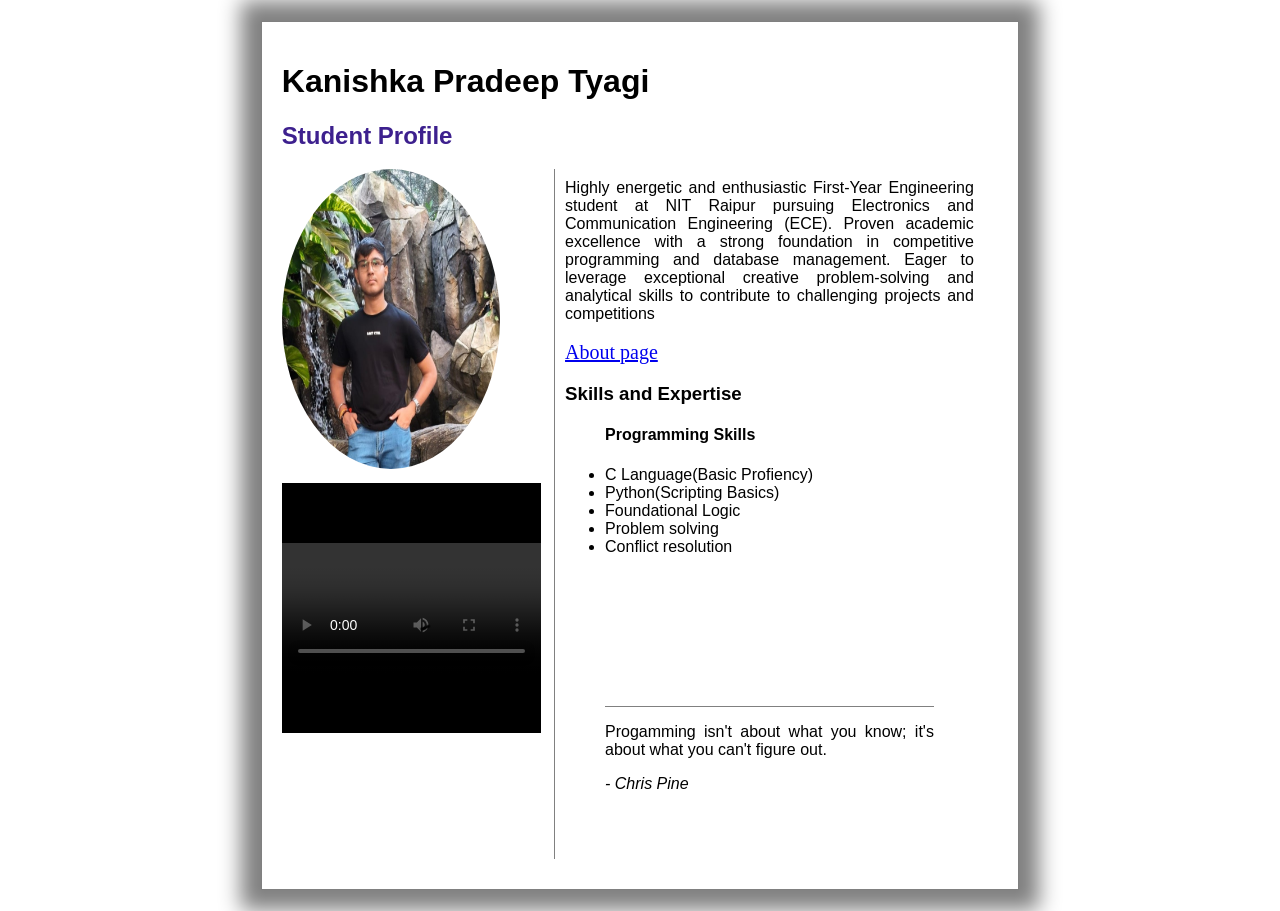
<file: Day 1/Code/index.html>
<!DOCTYPE html>
<html lang="en">

<head>
    <meta charset="UTF-8">
    <meta name="viewport" content="width=device-width, initial-scale=1.0">
    <title>Portfolio</title>
</head>

<body style=" font-family:Verdana, Geneva, Tahoma, sans-serif ; ">
    <div style="padding-left: 20%; padding-right: 20%; padding-top: 1%; padding-bottom: 1%; height: auto;">
        <div style=" padding: 20px; border: 0.5px solid grey; box-shadow: 0px 0px 20px 20px grey; height: auto;">
            <h1 style="font: size 60px;">Kanishka Pradeep Tyagi</h1>
            <h2 style="color:rgb(61, 32, 142) ;">Student Profile </h2>
            <div style="display: flex; height: fit-content; max-height: 700px;">
                <div style="width:38%;">
                    <img src="profile picture.jpeg" alt="profile picture"
                        style="width: 80%; height: 300px; border-radius: 50%;">
                        <br>
                        <iframe src="istockphoto-1278233867-640_adpp_is.mp4" frameborder="0" height="250" width="95%" style="margin-right: 10px; margin-top: 10px;"></iframe>
                </div>
                <div style="width: 60%; text-align: justify; height: 700px;">
                    <div style="align-items: center; height: 670px; padding: 10px; border-left: 0.5px solid grey;">
                        Highly energetic and enthusiastic First-Year Engineering student at NIT Raipur pursuing
                        Electronics
                        and Communication Engineering (ECE). Proven academic excellence with a strong foundation in
                        competitive
                        programming and database management. Eager to leverage exceptional creative problem-solving and
                        analytical skills to contribute to challenging projects and competitions

                        <br>
                        <br>
                        <a href="/about.html"
                            style="font-family:Georgia, 'Times New Roman', Times, serif; font-size: 20px;"> About
                            page</a>
                        <br>
                        <h3>Skills and Expertise</h3>
                        <ul>
                            <h4>Programming Skills</h4>
                            <li>C Language(Basic Profiency)</li>
                            <li>Python(Scripting Basics)</li>
                            <li>Foundational Logic</li>
                            <li>Problem solving</li>
                            <li>Conflict resolution</li>
                        </ul>
                        
                        <blockquote style="margin-top: 150px !important; border-top: 0.5px solid grey;">
                            <p>Progamming isn't about what you know; it's about what you can't figure out.</p>
                            <cite>- Chris Pine</cite>
                        </blockquote>
                    </div>

                </div>
            </div>

        </div>
    </div>
</body>

</html>
</file>
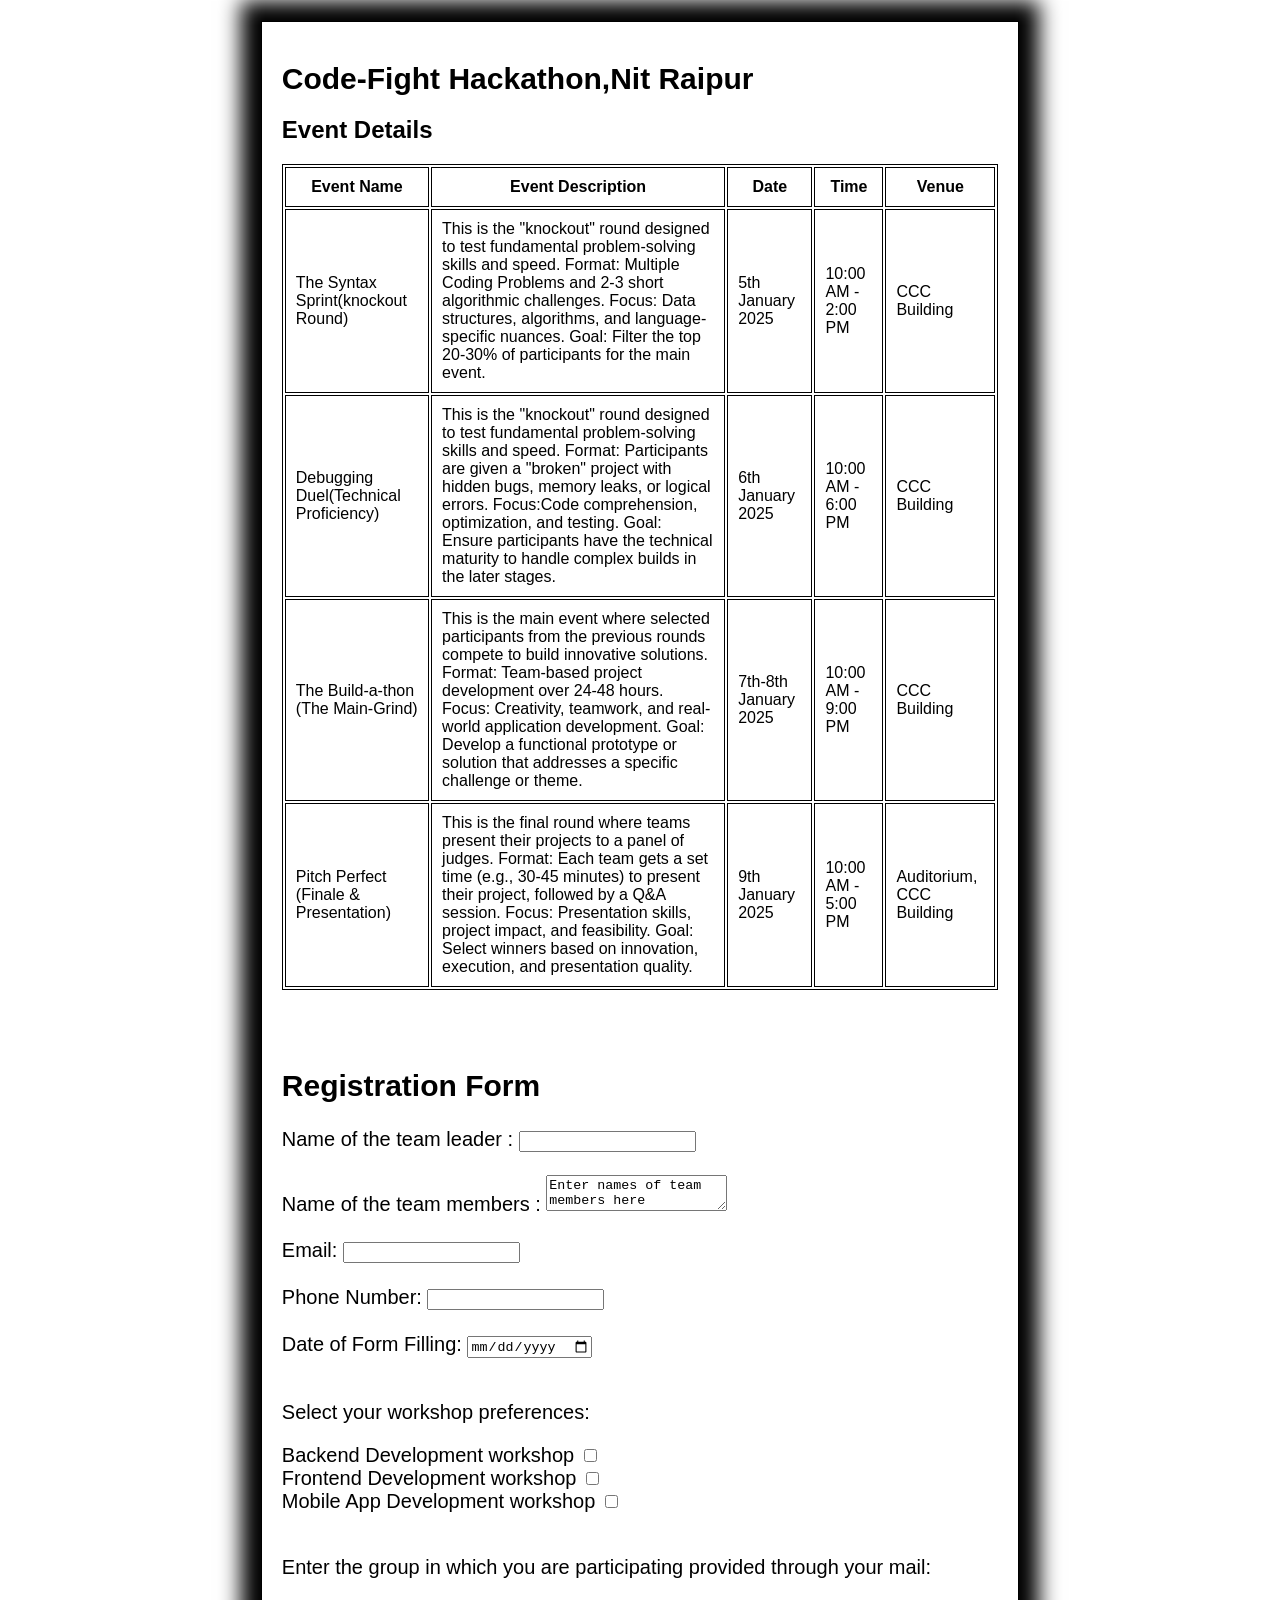
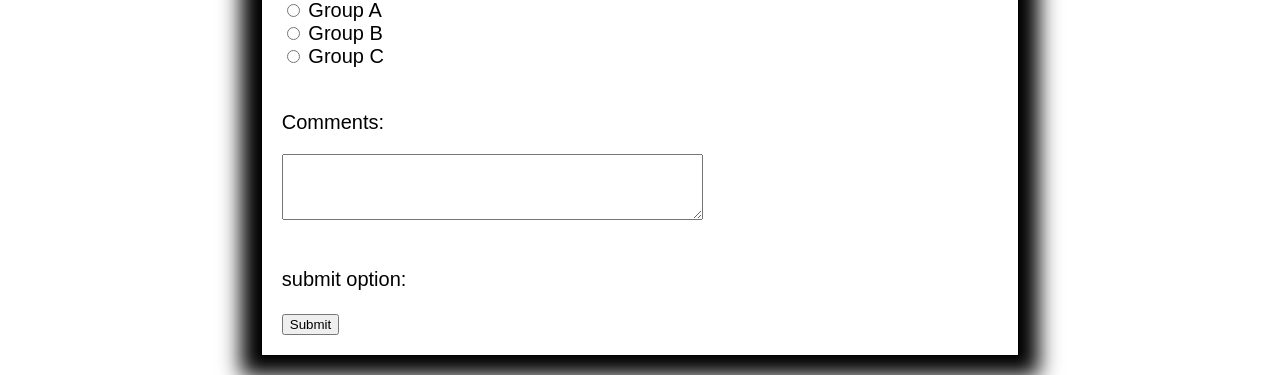
<file: Day2/EVENT.html>
<!DOCTYPE html>
<html lang="en">

<head>
    <meta charset="UTF-8">
    <meta name="viewport" content="width=device-width, initial-scale=1.0">
    <title>Document</title>
</head>

<body style="font-family: Verdana, Geneva, Tahoma, sans-serif; ">
    <div style="padding-left: 20%; padding-right: 20%; padding-top: 1%;padding-bottom: 1%;height: auto;">
        <div style="padding: 20px; border: 0.5px solid black; box-shadow: 0px 0px 20px 20px black; height: auto;">
            <h1 style="font-size: 30px;">Code-Fight Hackathon,Nit Raipur </h1>
            <div>
                <h2>Event Details</h2>
                <table style="border-style: solid; border-width: 1px; border-color: black;">
                    <tr>
                        <th style="border-style: solid; border-width: 1px; border-color: black; padding: 10px;">Event
                            Name
                        </th>
                        <th style="border-style: solid;border-width: 1px; border-color: black;padding: 10px;">Event
                            Description</th>
                        <th style="border-style: solid; border-width: 1px; border-color: black; padding: 10px;">Date
                        </th>
                        <th style="border-style: solid; border-width: 1px; border-color: black; padding: 10px;">Time
                        </th>
                        <th style="border-style: solid; border-width: 1px; border-color: black; padding: 10px;">Venue
                        </th>
                    </tr>
                    <tr>
                        <td style="border-style: solid; border-width: 1px; border-color: black; padding: 10px;">The
                            Syntax
                            Sprint(knockout Round)</td>
                        <td style="border-style: solid; border-width: 1px; border-color: black; padding: 10px;">This is
                            the
                            "knockout" round designed to test fundamental problem-solving skills and speed.
                            Format: Multiple Coding Problems and 2-3 short algorithmic challenges.
                            Focus: Data structures, algorithms, and language-specific nuances.
                            Goal: Filter the top 20-30% of participants for the main event.</td>
                        <td style="border-style: solid; border-width: 1px; border-color: black; padding: 10px;">5th
                            January
                            2025</td>
                        <td style="border-style: solid; border-width: 1px; border-color: black; padding: 10px;">10:00 AM
                            -
                            2:00 PM</td>
                        <td style="border-style: solid; border-width: 1px; border-color: black; padding: 10px;">CCC
                            Building</td>
                        </td>
                    </tr>
                    <tr>
                        <td style="border-style: solid; border-width: 1px; border-color: black; padding: 10px;">
                            Debugging Duel(Technical Proficiency)</td>
                        <td style="border-style: solid; border-width: 1px; border-color: black; padding: 10px;">This is
                            the "knockout" round designed to test fundamental problem-solving skills and speed.
                            Format: Participants are given a "broken" project with hidden bugs, memory leaks, or logical
                            errors.
                            Focus:Code comprehension, optimization, and testing.
                            Goal: Ensure participants have the technical maturity to handle complex builds in the later
                            stages.</td>
                        <td style="border-style: solid; border-width: 1px; border-color: black; padding: 10px;">6th
                            January
                            2025</td>
                        <td style="border-style: solid; border-width: 1px; border-color: black; padding: 10px;">10:00 AM
                            -
                            6:00 PM</td>
                        <td style="border-style: solid; border-width: 1px; border-color: black; padding: 10px;">CCC
                            Building</td>
                        </td>
                    </tr>
                    <tr>
                        <td style="border-style: solid; border-width: 1px; border-color: black; padding: 10px;">The
                            Build-a-thon (The Main-Grind)</td>
                        <td style="border-style: solid; border-width: 1px; border-color: black; padding: 10px;">This is
                            the main event where selected participants from the previous rounds compete to build
                            innovative solutions.
                            Format: Team-based project development over 24-48 hours.
                            Focus: Creativity, teamwork, and real-world application development.
                            Goal: Develop a functional prototype or solution that addresses a specific challenge or
                            theme.</td>
                        <td style="border-style: solid; border-width: 1px; border-color: black; padding: 10px;">7th-8th
                            January
                            2025</td>
                        <td style="border-style: solid; border-width: 1px; border-color: black; padding: 10px;">10:00 AM
                            -
                            9:00 PM</td>
                        <td style="border-style: solid; border-width: 1px; border-color: black; padding: 10px;">CCC
                            Building</td>
                        </td>
                    </tr>
                    <tr>
                        <td style="border-style: solid; border-width: 1px; border-color: black; padding: 10px;">Pitch
                            Perfect (Finale & Presentation)</td>
                        <td style="border-style: solid; border-width: 1px; border-color: black; padding: 10px;">This is
                            the final round where teams present their projects to a panel of judges.
                            Format: Each team gets a set time (e.g., 30-45 minutes) to present their project, followed
                            by a Q&A session.
                            Focus: Presentation skills, project impact, and feasibility.
                            Goal: Select winners based on innovation, execution, and presentation quality.</td>
                        <td style="border-style: solid; border-width: 1px; border-color: black; padding: 10px;">9th
                            January
                            2025</td>
                        <td style="border-style: solid; border-width: 1px; border-color: black; padding: 10px;">10:00 AM
                            -
                            5:00 PM</td>
                        <td style="border-style: solid; border-width: 1px; border-color: black; padding: 10px;">
                            Auditorium, CCC Building</td>
                        </td>
                    </tr>
                </table>
            </div>
            <br>
            <br>
            <br>
            <div style="font-size: 20px;">
                <h2>Registration Form</h2>
                <form>
                    <label for="name"> Name of the team leader :</label>
                    <input type="text" id="name" name="name" required><br><br>
                    <label for="team_members_name">Name of the team members :</label>
                    <textarea id="team_members_name" name="team_members_name" required>Enter names of team members here</textarea><br><br>
                    <label for="email"> Email:</label>
                    <input type="email" id="email" name="email" required><br><br>
                    <label for="phone"> Phone Number:</label>
                    <input type="tel" id="phone" name="phone" required><br><br>
                    <label for="date_form_filling">Date of Form Filling:</label>
                    <input type="date" id="date_form_filling" name="date_form_filling" required><br><br>
                    <p>Select your workshop preferences:</p>
                    <label for="choice1">Backend Development workshop</label>
                    <input type="checkbox" name="workshop preferences" id="choice1"><br>
                    <label for="choice2">Frontend Development workshop</label>
                    <input type="checkbox" name="workshop preferences" id="choice2"><br>
                    <label for="choice3">Mobile App Development workshop</label>
                    <input type="checkbox" name="workshop preferences" id="choice3"><br><br>
                    <p>Enter the group in which you are participating provided through your mail:</p>
                    <input type="radio" id="group_a" name="group" value="Group A" required>
                    <label for="group_a">Group A</label><br>    
                    <input type="radio" id="group_b" name="group" value="Group B">
                    <label for="group_b">Group B</label><br>
                    <input type="radio" id="group_c" name="group" value="Group C">
                    <label for="group_c">Group C</label><br><br>
                    <p>Comments:</p>
                    <textarea name="comments" rows="4" cols="50"></textarea><br><br>
                    <p>submit option:</p>
                    <input type="button" onclick="alert('Form Submitted Successfully')" value="Submit">

                </form>
            </div>
        </div>
    </div>
</body>

</html>
</file>
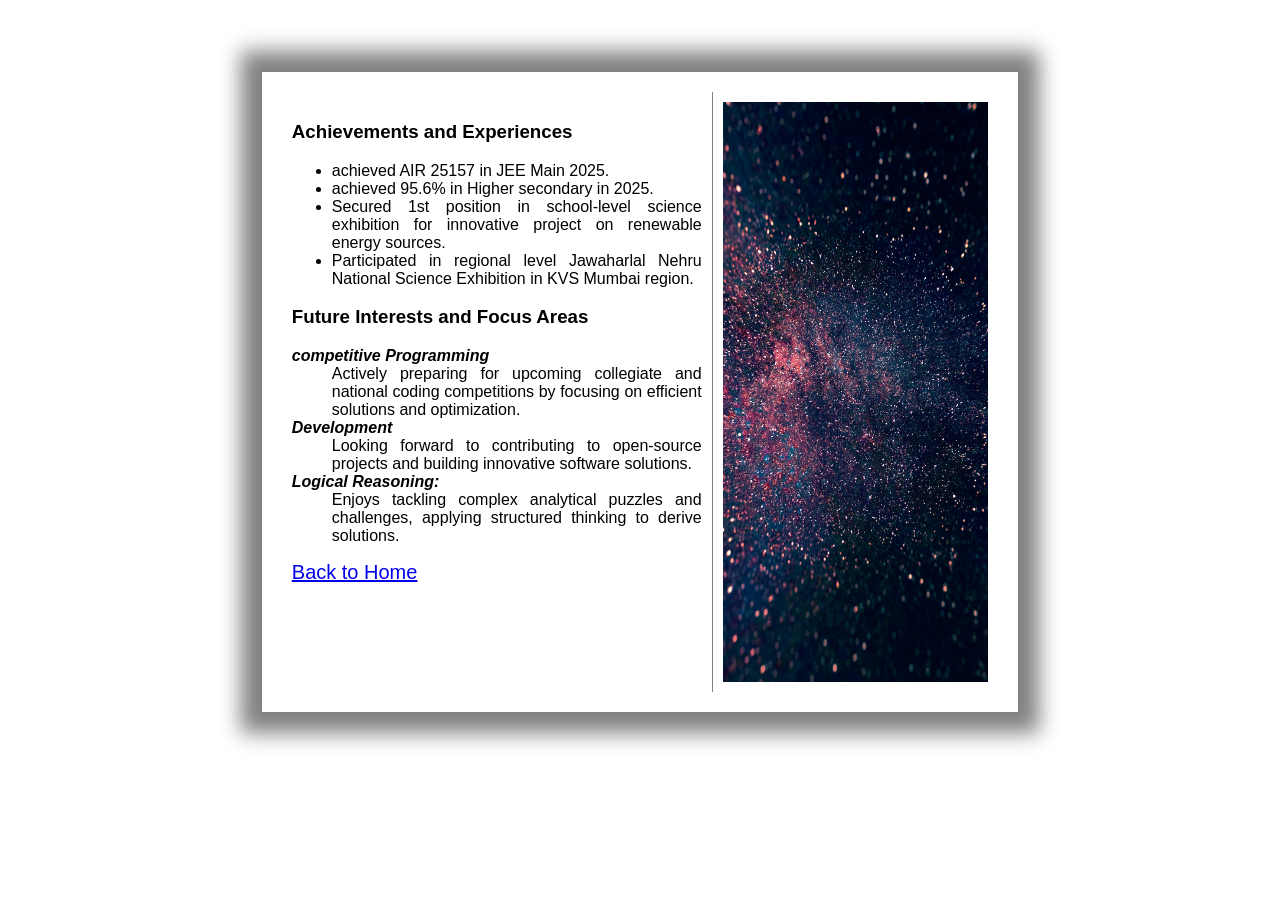
<file: Day 1/Code/about.html>
<!DOCTYPE html>
<html lang="en">

<head>
    <meta charset="UTF-8">
    <meta name="viewport" content="width=device-width, initial-scale=1.0">
    <title>Document</title>
</head>

<body style=" font-family:Verdana, Geneva, Tahoma, sans-serif ; ">
    <div style="padding-left: 20%; padding-right: 20%; padding-top: 5%; padding-bottom: 5%; height: auto;">
        <div style=" padding: 20px; border: 0.5px solid grey; box-shadow: 0px 0px 20px 20px grey; height: auto;">


            <div style="display: flex; height: fit-content; max-height: 600px;">

                <div style="width: 60%; text-align: justify; height: 500px;">
                    <div style="align-items: center; height: 480px; padding: 10px;">
                        <h3>Achievements and Experiences</h3>
                        <ul>
                            <li>achieved AIR 25157 in JEE Main 2025.</li>
                            <li>achieved 95.6% in Higher secondary in 2025.</li>
                            <li>Secured 1st position in school-level science exhibition for innovative project on
                                renewable energy sources.</li>
                            <li>Participated in regional level Jawaharlal Nehru National Science Exhibition in KVS
                                Mumbai region.</li>
                        </ul>
                        <h3>
                            Future Interests and Focus Areas
                        </h3>
                        <dl>
                            <dt><i><b>competitive Programming</b></i></dt>
                            <dd>Actively preparing for upcoming collegiate and national coding
                                competitions by focusing on efficient solutions and optimization.</dd>
                            <dt><i><b>Development</b></i></dt>
                            <dd>Looking forward to contributing to open-source projects and building innovative software
                                solutions.</dd>
                            <dt><i><b>Logical Reasoning:</b></i></dt>
                            <dd>Enjoys tackling complex analytical puzzles and challenges, applying structured
                                thinking to derive solutions.</dd>

                        </dl>
                        <a href="/index.html" style="font-size: 20px;"> Back to Home</a>
                    </div>


                </div>
                <div style="width: 40%;text-align: justify; height: 800px;">
                    <div style="align-items: right; height: 580px; padding: 10px; border-left: 0.5px solid grey;">
                        <img src="billy-huynh-W8KTS-mhFUE-unsplash.jpg" alt="backgroundimage" height="580px" width="100%">
                    </div>
                </div>

            </div>
        </div>
</body>

</html>
</file>
